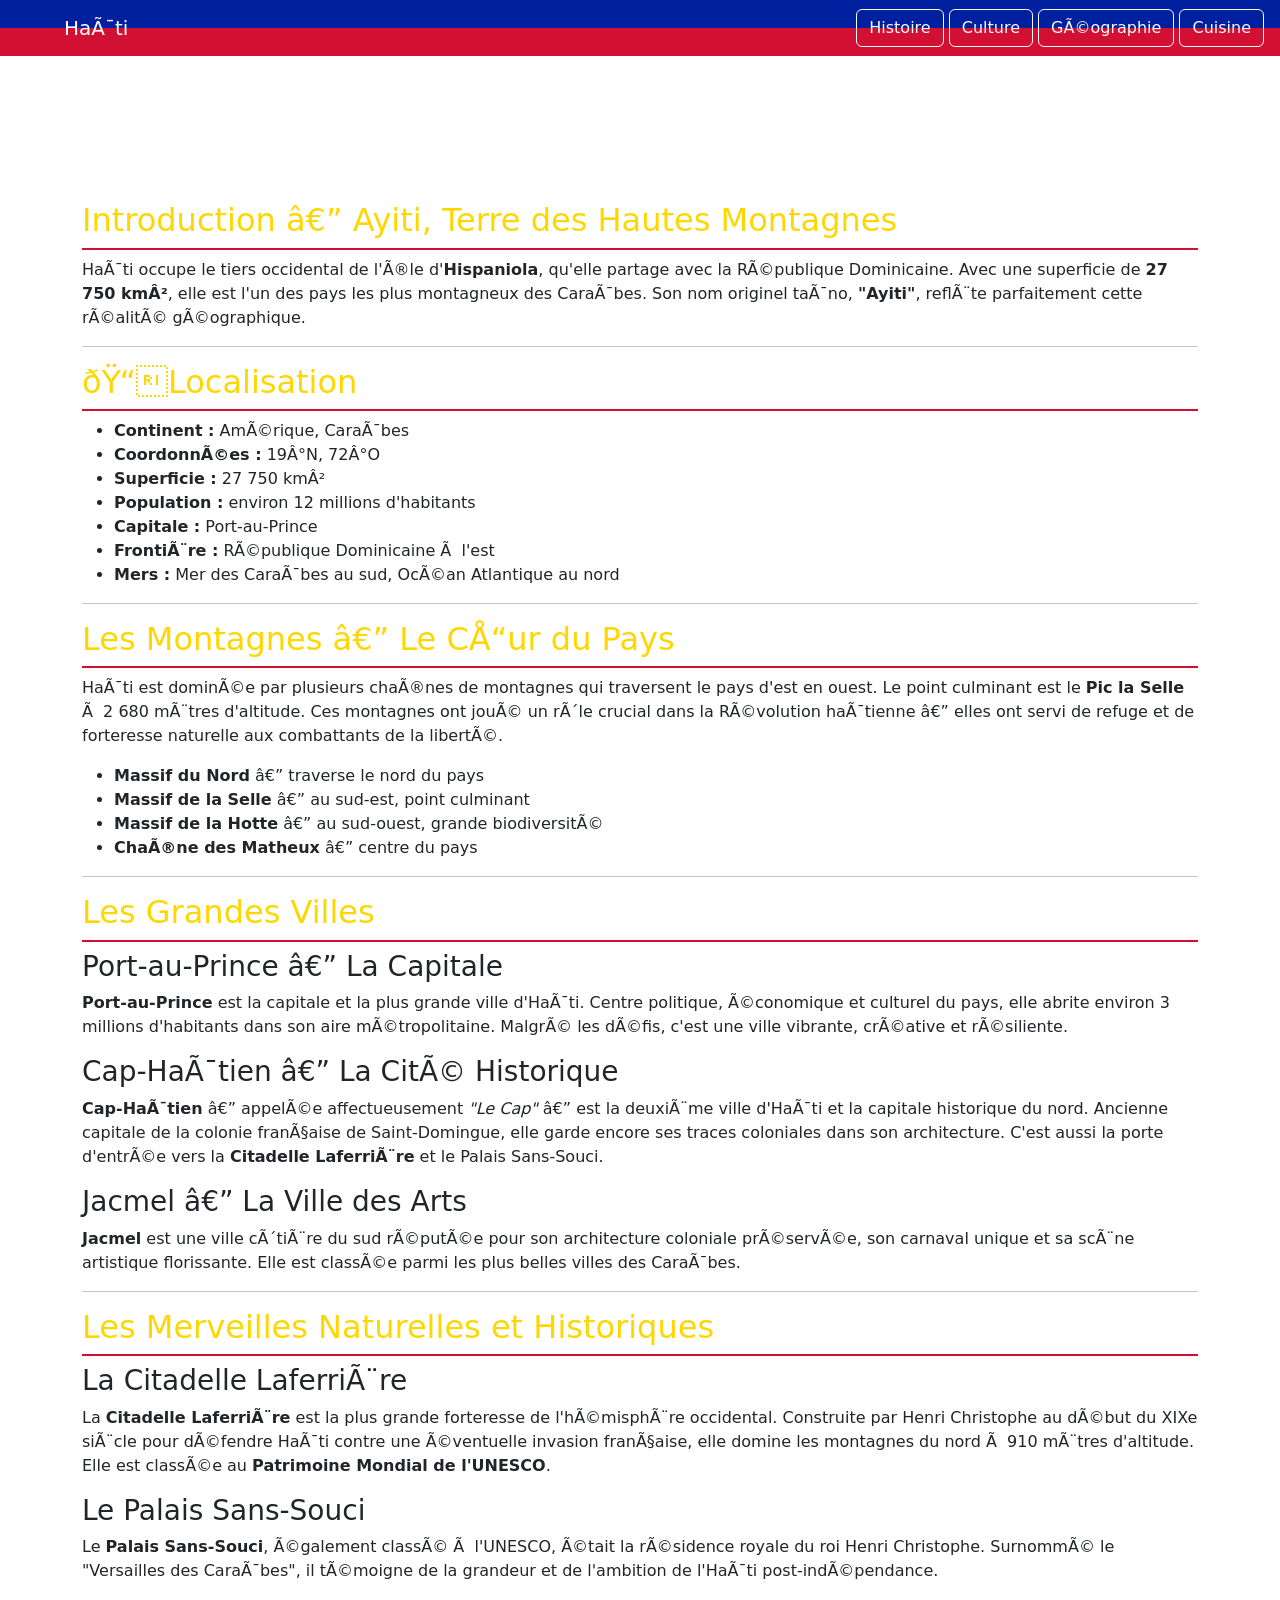
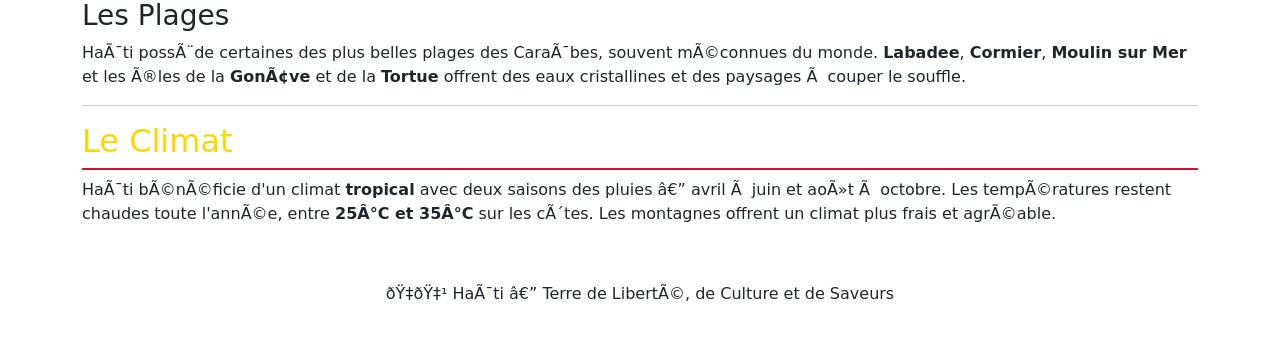
<file: homepage/chimie.html>
<!DOCTYPE html>
<html lang="fr">
    <head>
        <link href="https://cdn.jsdelivr.net/npm/bootstrap@5.3.8/dist/css/bootstrap.min.css" rel="stylesheet" integrity="sha384-sRIl4kxILFvY47J16cr9ZwB07vP4J8+LH7qKQnuqkuIAvNWLzeN8tE5YBujZqJLB" crossorigin="anonymous">
        <script src="https://cdn.jsdelivr.net/npm/bootstrap@5.3.8/dist/js/bootstrap.bundle.min.js" integrity="sha384-FKyoEForCGlyvwx9Hj09JcYn3nv7wiPVlz7YYwJrWVcXK/BmnVDxM+D2scQbITxI" crossorigin="anonymous"></script>
        <link href="styles.css" rel="stylesheet">
        <title>Haïti — Géographie</title>
    </head>
    <body>

        <!-- Navbar -->
        <nav class="navbar navbar-dark bg-dark px-3">
            <a class="navbar-brand d-flex align-items-center gap-2" href="index.html">
                <div class="drapeau"></div>
                Haïti
            </a>
            <div>
                <a class="btn btn-outline-light mr-2" href="index.html">Histoire</a>
                <a class="btn btn-outline-light mr-2" href="culture.html">Culture</a>
                <a class="btn btn-outline-light mr-2" href="geographie.html">Géographie</a>
                <a class="btn btn-outline-light" href="cuisine.html">Cuisine</a>
            </div>
        </nav>

        <!-- Header -->
        <div class="jumbotron text-center text-white mb-0">
            <h1 class="display-4">🗺️ Géographie d'Haïti</h1>
            <p class="lead">Terre des hautes montagnes, des plages et des merveilles naturelles</p>
        </div>

        <div class="container py-4">

            <!-- Introduction -->
            <h2>Introduction — Ayiti, Terre des Hautes Montagnes</h2>
            <p>Haïti occupe le tiers occidental de l'île d'<strong>Hispaniola</strong>, qu'elle partage avec la République Dominicaine. Avec une superficie de <strong>27 750 km²</strong>, elle est l'un des pays les plus montagneux des Caraïbes. Son nom originel taïno, <strong data-bs-toggle="tooltip" data-bs-placement="top" title="Nom taïno signifiant terre des hautes montagnes">"Ayiti"</strong>, reflète parfaitement cette réalité géographique.</p>
            <hr>

            <!-- Localisation -->
            <h2>📍Localisation</h2>
            <ul>
                <li><strong>Continent :</strong> Amérique, Caraïbes</li>
                <li><strong>Coordonnées :</strong> 19°N, 72°O</li>
                <li><strong>Superficie :</strong> 27 750 km²</li>
                <li><strong>Population :</strong> environ 12 millions d'habitants</li>
                <li><strong>Capitale :</strong> Port-au-Prince</li>
                <li><strong>Frontière :</strong> République Dominicaine à l'est</li>
                <li><strong>Mers :</strong> Mer des Caraïbes au sud, Océan Atlantique au nord</li>
            </ul>
            <hr>

            <!-- Montagnes -->
            <h2>Les Montagnes — Le Cœur du Pays</h2>
            <p>Haïti est dominée par plusieurs chaînes de montagnes qui traversent le pays d'est en ouest. Le point culminant est le <strong data-bs-toggle="tooltip" data-bs-placement="top" title="Point culminant d'Haïti à 2 680 mètres d'altitude">Pic la Selle</strong> à 2 680 mètres d'altitude. Ces montagnes ont joué un rôle crucial dans la Révolution haïtienne — elles ont servi de refuge et de forteresse naturelle aux combattants de la liberté.</p>

            <ul>
                <li><strong>Massif du Nord</strong> — traverse le nord du pays</li>
                <li><strong>Massif de la Selle</strong> — au sud-est, point culminant</li>
                <li><strong>Massif de la Hotte</strong> — au sud-ouest, grande biodiversité</li>
                <li><strong>Chaîne des Matheux</strong> — centre du pays</li>
            </ul>
            <hr>

            <!-- Villes -->
            <h2>Les Grandes Villes</h2>

            <h3>Port-au-Prince — La Capitale</h3>
            <p><strong>Port-au-Prince</strong> est la capitale et la plus grande ville d'Haïti. Centre politique, économique et culturel du pays, elle abrite environ 3 millions d'habitants dans son aire métropolitaine. Malgré les défis, c'est une ville vibrante, créative et résiliente.</p>

            <h3>Cap-Haïtien — La Cité Historique</h3>
            <p><strong>Cap-Haïtien</strong> — appelée affectueusement <em>"Le Cap"</em> — est la deuxième ville d'Haïti et la capitale historique du nord. Ancienne capitale de la colonie française de Saint-Domingue, elle garde encore ses traces coloniales dans son architecture. C'est aussi la porte d'entrée vers la <strong>Citadelle Laferrière</strong> et le Palais Sans-Souci.</p>

            <h3>Jacmel — La Ville des Arts</h3>
            <p><strong>Jacmel</strong> est une ville côtière du sud réputée pour son architecture coloniale préservée, son carnaval unique et sa scène artistique florissante. Elle est classée parmi les plus belles villes des Caraïbes.</p>
            <hr>

            <!-- Merveilles -->
            <h2>Les Merveilles Naturelles et Historiques</h2>

            <h3>La Citadelle Laferrière</h3>
            <p>La <strong>Citadelle Laferrière</strong> est la plus grande forteresse de l'hémisphère occidental. Construite par Henri Christophe au début du XIXe siècle pour défendre Haïti contre une éventuelle invasion française, elle domine les montagnes du nord à 910 mètres d'altitude. Elle est classée au <strong>Patrimoine Mondial de l'UNESCO</strong>.</p>

            <h3>Le Palais Sans-Souci</h3>
            <p>Le <strong>Palais Sans-Souci</strong>, également classé à l'UNESCO, était la résidence royale du roi Henri Christophe. Surnommé le "Versailles des Caraïbes", il témoigne de la grandeur et de l'ambition de l'Haïti post-indépendance.</p>

            <h3>Les Plages</h3>
            <p>Haïti possède certaines des plus belles plages des Caraïbes, souvent méconnues du monde. <strong>Labadee</strong>, <strong>Cormier</strong>, <strong>Moulin sur Mer</strong> et les îles de la <strong>Gonâve</strong> et de la <strong>Tortue</strong> offrent des eaux cristallines et des paysages à couper le souffle.</p>
            <hr>

            <!-- Climat -->
            <h2> Le Climat</h2>
            <p>Haïti bénéficie d'un climat <strong>tropical</strong> avec deux saisons des pluies — avril à juin et août à octobre. Les températures restent chaudes toute l'année, entre <strong>25°C et 35°C</strong> sur les côtes. Les montagnes offrent un climat plus frais et agréable.</p>

        </div>

        <!-- Footer -->
        <footer class="text-center py-3">
            <p>🇭🇹 Haïti — Terre de Liberté, de Culture et de Saveurs</p>
        </footer>

        <script>
            var tooltips = document.querySelectorAll('[data-bs-toggle="tooltip"]');
            tooltips.forEach(function(el) {
                new bootstrap.Tooltip(el);
            });
        </script>

    </body>
</html>
</file>
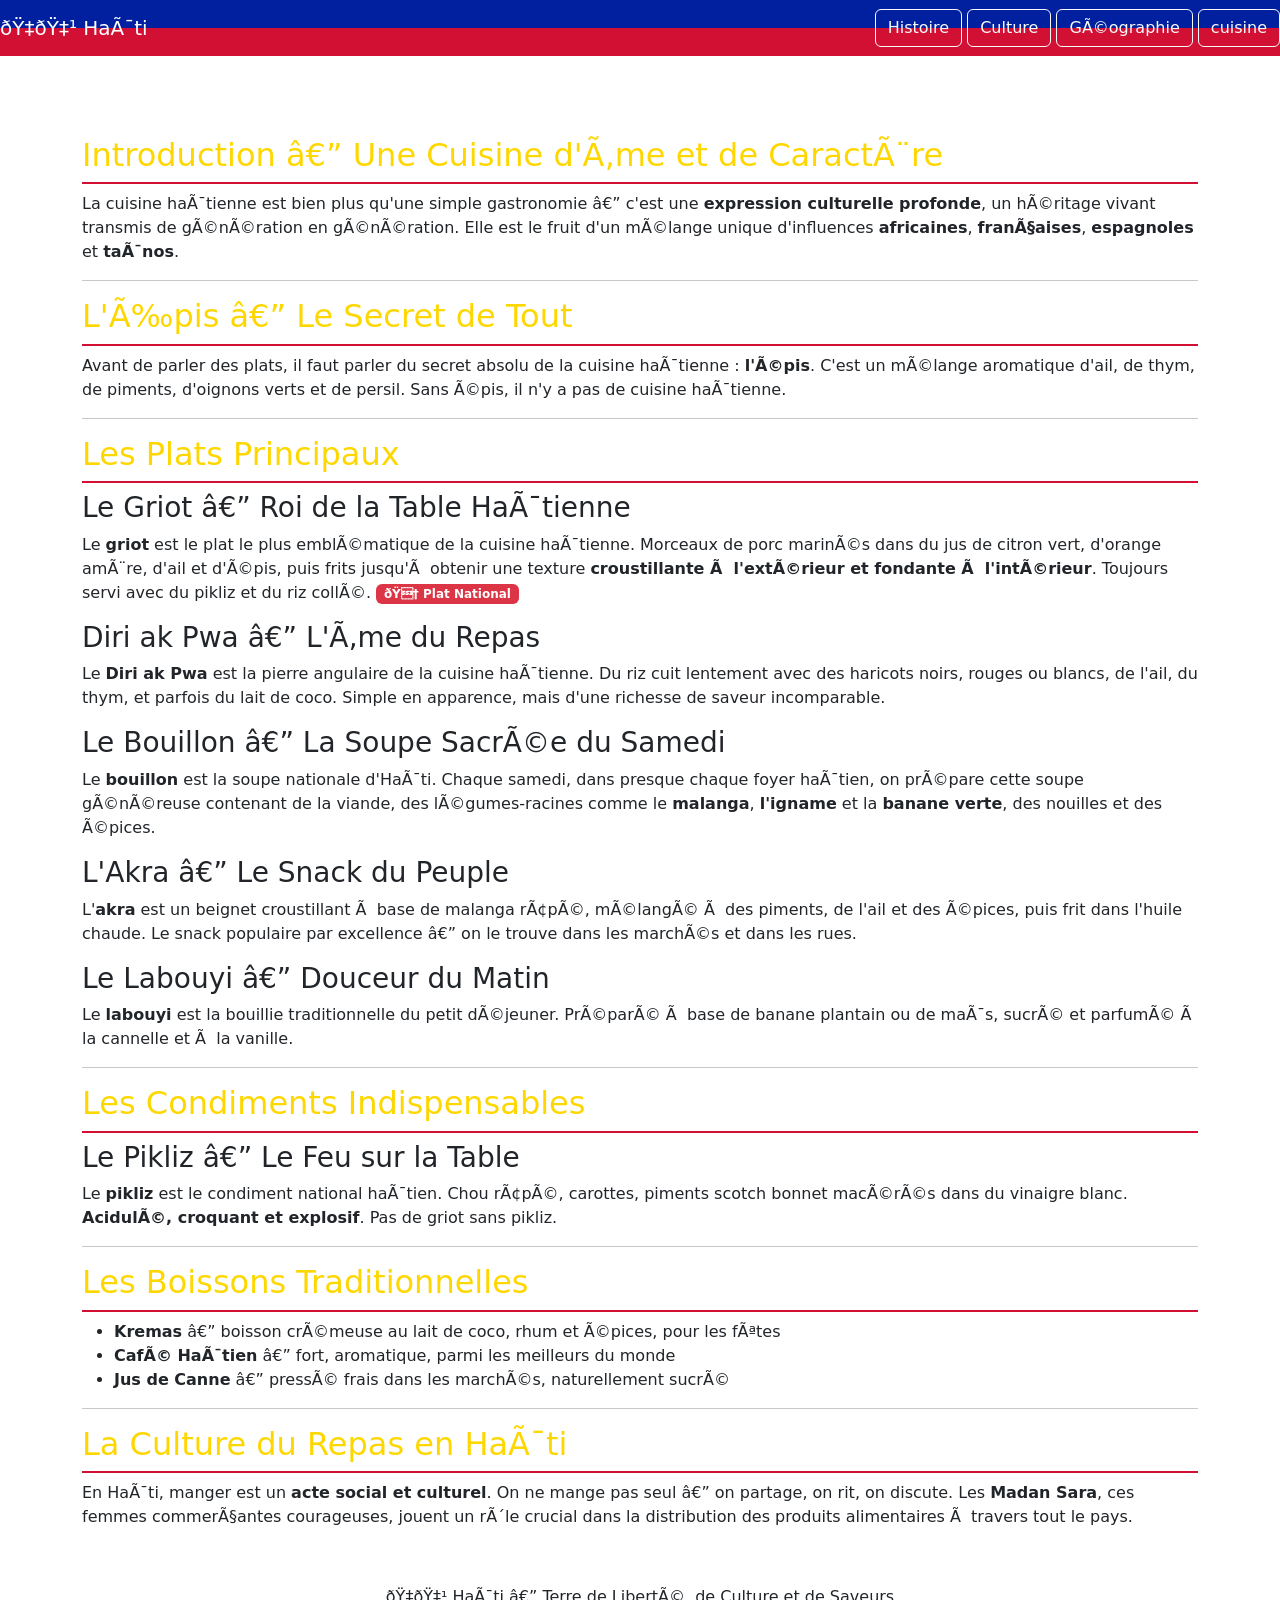
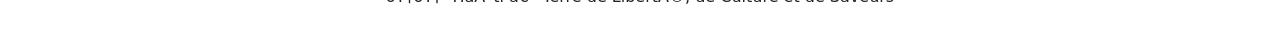
<file: homepage/physics.html>
<!DOCTYPE html>

<html lang="en">
    <head>
        <link href="https://cdn.jsdelivr.net/npm/bootstrap@5.3.8/dist/css/bootstrap.min.css" rel="stylesheet" integrity="sha384-sRIl4kxILFvY47J16cr9ZwB07vP4J8+LH7qKQnuqkuIAvNWLzeN8tE5YBujZqJLB" crossorigin="anonymous">
        <script src="https://cdn.jsdelivr.net/npm/bootstrap@5.3.8/dist/js/bootstrap.bundle.min.js" integrity="sha384-FKyoEForCGlyvwx9Hj09JcYn3nv7wiPVlz7YYwJrWVcXK/BmnVDxM+D2scQbITxI" crossorigin="anonymous"></script>
        <link href="styles.css" rel="stylesheet">
        <title>Haiti histoire

        </title>
    </head>
    <body>
        <!-- Navbar -->
        <nav class="navbar navbar-dark bg-dark">
            <a class="navbar-brand" href="index.html">🇭🇹 Haïti</a>
            <div>
                <a class="btn btn-outline-light mr-2" href="index.html">Histoire</a>
                <a class="btn btn-outline-light mr-2" href="culture.html">Culture</a>
                <a class="btn btn-outline-light" href="geographie.html">Géographie</a>
                <a class="btn btn-outline-light" href="cuisine.html">cuisine</a>
            </div>
        </nav>

     <div class="jumbotron jumbotron-fluid text-center text-white">  <h1>Cuisine d'Haiti</h1></div>
        <!-- Contenu -->
        <div class="container py-4">


            <h2>Introduction — Une Cuisine d'Âme et de Caractère</h2>
            <p>La cuisine haïtienne est bien plus qu'une simple gastronomie — c'est une <strong>expression culturelle profonde</strong>, un héritage vivant transmis de génération en génération. Elle est le fruit d'un mélange unique d'influences <strong>africaines</strong>, <strong>françaises</strong>, <strong>espagnoles</strong> et <strong>taïnos</strong>.</p>
            <hr>


            <h2>L'Épis — Le Secret de Tout</h2>
            <p>Avant de parler des plats, il faut parler du secret absolu de la cuisine haïtienne : <strong data-bs-toggle="tooltip" data-bs-placement="top" title="Mélange d'ail, thym, piments et herbes fraîches — base de toute la cuisine haïtienne">l'épis</strong>. C'est un mélange aromatique d'ail, de thym, de piments, d'oignons verts et de persil. Sans épis, il n'y a pas de cuisine haïtienne.</p>
            <hr>


            <h2>Les Plats Principaux</h2>

            <h3>Le Griot — Roi de la Table Haïtienne</h3>
            <p>Le <strong>griot</strong> est le plat le plus emblématique de la cuisine haïtienne. Morceaux de porc marinés dans du jus de citron vert, d'orange amère, d'ail et d'épis, puis frits jusqu'à obtenir une texture <strong>croustillante à l'extérieur et fondante à l'intérieur</strong>. Toujours servi avec du pikliz et du riz collé. <span class="badge bg-danger">🏆 Plat National</span></p>

            <h3>Diri ak Pwa — L'Âme du Repas</h3>
            <p>Le <strong data-bs-toggle="tooltip" data-bs-placement="top" title="Riz collé aux haricots en créole haïtien">Diri ak Pwa</strong> est la pierre angulaire de la cuisine haïtienne. Du riz cuit lentement avec des haricots noirs, rouges ou blancs, de l'ail, du thym, et parfois du lait de coco. Simple en apparence, mais d'une richesse de saveur incomparable.</p>

            <h3>Le Bouillon — La Soupe Sacrée du Samedi</h3>
            <p>Le <strong>bouillon</strong> est la soupe nationale d'Haïti. Chaque samedi, dans presque chaque foyer haïtien, on prépare cette soupe généreuse contenant de la viande, des légumes-racines comme le <strong>malanga</strong>, <strong>l'igname</strong> et la <strong>banane verte</strong>, des nouilles et des épices.</p>

            <h3>L'Akra — Le Snack du Peuple</h3>
            <p>L'<strong>akra</strong> est un beignet croustillant à base de malanga râpé, mélangé à des piments, de l'ail et des épices, puis frit dans l'huile chaude. Le snack populaire par excellence — on le trouve dans les marchés et dans les rues.</p>

            <h3>Le Labouyi — Douceur du Matin</h3>
            <p>Le <strong data-bs-toggle="tooltip" data-bs-placement="top" title="Bouillie crémeuse traditionnelle du petit déjeuner haïtien">labouyi</strong> est la bouillie traditionnelle du petit déjeuner. Préparé à base de banane plantain ou de maïs, sucré et parfumé à la cannelle et à la vanille.</p>
            <hr>


            <h2>Les Condiments Indispensables</h2>
            <h3>Le Pikliz — Le Feu sur la Table</h3>
            <p>Le <strong data-bs-toggle="tooltip" data-bs-placement="top" title="Condiment piquant à base de chou, carottes et piments scotch bonnet marinés dans du vinaigre">pikliz</strong> est le condiment national haïtien. Chou râpé, carottes, piments scotch bonnet macérés dans du vinaigre blanc. <strong>Acidulé, croquant et explosif</strong>. Pas de griot sans pikliz.</p>
            <hr>


            <h2>Les Boissons Traditionnelles</h2>
            <ul>
                <li><strong>Kremas</strong> — boisson crémeuse au lait de coco, rhum et épices, pour les fêtes</li>
                <li><strong>Café Haïtien</strong> — fort, aromatique, parmi les meilleurs du monde</li>
                <li><strong>Jus de Canne</strong> — pressé frais dans les marchés, naturellement sucré</li>
            </ul>
            <hr>


            <h2>La Culture du Repas en Haïti</h2>
            <p>En Haïti, manger est un <strong>acte social et culturel</strong>. On ne mange pas seul — on partage, on rit, on discute. Les <strong>Madan Sara</strong>, ces femmes commerçantes courageuses, jouent un rôle crucial dans la distribution des produits alimentaires à travers tout le pays.</p>

        </div>


                                  <footer class="text-center py-3">
            <p>🇭🇹 Haïti — Terre de Liberté, de Culture et de Saveurs</p>
                               </footer>

        <script>
            var tooltips = document.querySelectorAll('[data-bs-toggle="tooltip"]');
            tooltips.forEach(function(el) {
                new bootstrap.Tooltip(el);
            });
        </script>


    </body>
</html>
</file>
<file: homepage/styles.css>
.drapeau {
    width: 40px;
    height: 25px;
    background: linear-gradient(
        to bottom,
        #00209F 50%,
        #D21034 50%
    );
    border-radius: 3px;
}
nav.navbar {
    background: linear-gradient(
        to bottom,
        #00209F 50%,
        #D21034 50%
    ) !important;
}


h2 {
    border-bottom: 2px solid #D21034;
    padding-bottom: 8px;
    color: #ffd700;
}
.card {
    background-color: rgba(255, 255, 255, 0.05);
    color: white;
    transition: transform 0.3s;
}

.card:hover {
    transform: translateY(-5px);
    border-color: #ffd700 !important;
}

.card-title {
    color: #ffd700;
}

.card-hero {
    position: relative;
    overflow: hidden;
    min-height: 220px;
    border-radius: 10px;
    background-size: cover;
    background-position: center top;
    border: 2px solid #D21034;
}

.card-overlay {
    position: absolute;
    bottom: 0;
    width: 100%;
    padding: 15px;
    background: linear-gradient(
        to top,
        rgba(0,0,0,0.9) 0%,
        transparent 100%
    );
    color: white;
}

.card-overlay h5 {
    color: #ffd700;
    font-weight: bold;
}

.card-hero:hover {
    transform: translateY(-5px);
    transition: transform 0.3s;
    border-color: #ffd700;
}
</file>
